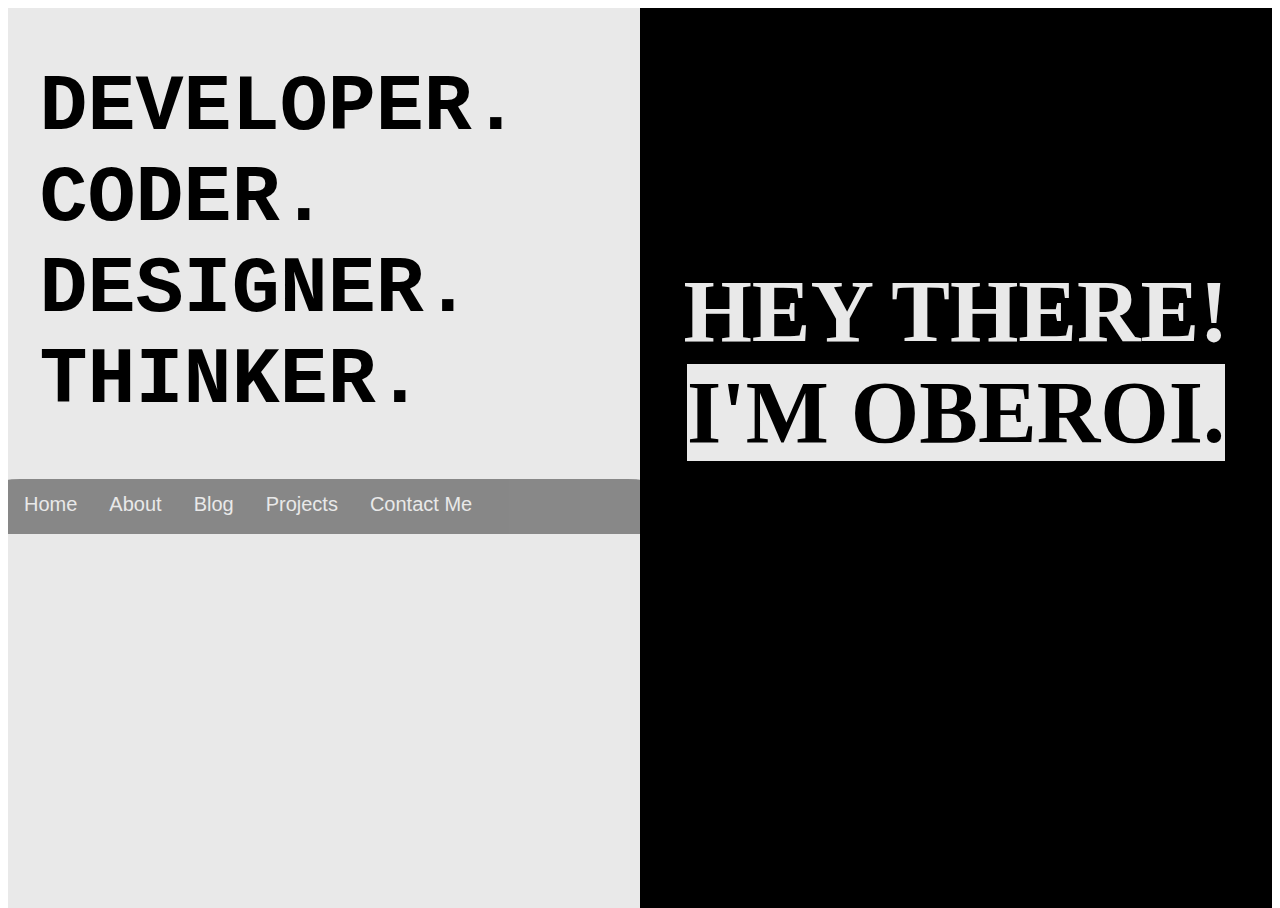
<file: index.html>
<!DOCTYPE html>
    <head>
        <title>

        </title>
        <link rel="stylesheet" type="text/css" href="./styles/style1.css">
    </head>
    <body>
        <div class="outer">
            <div class="inner-left">
                <div class ="myText">
                    <h1 >DEVELOPER.<br />CODER.<br />DESIGNER.<br />THINKER.<br /></h1>
                </div>
                <div class="nav-bar">
                    <button class="nav-bar-btn" onclick="window.location.href='./index.html'">Home</button>
                    <button class="nav-bar-btn" onclick="window.location.href='./about.html'">About</button>
                    <button class="nav-bar-btn" onclick="window.location.href='https://mroberoi.blogspot.com/'">Blog</button>
		            <button class="nav-bar-btn" onclick="window.location.href='./projects.html'">Projects</button>
		            <button class="nav-bar-btn" onclick="window.location.href='./contact.html'">Contact Me</button>
                </div>
            </div>
            <div class="inner-right-main">
                <div class ="myText2">
                    <h3>HEY THERE!<br /><h1 class="mynametext">I'M OBEROI.</h1></h3>
                </div>
            </div>
        </div>
    </body>
</html>
</file>
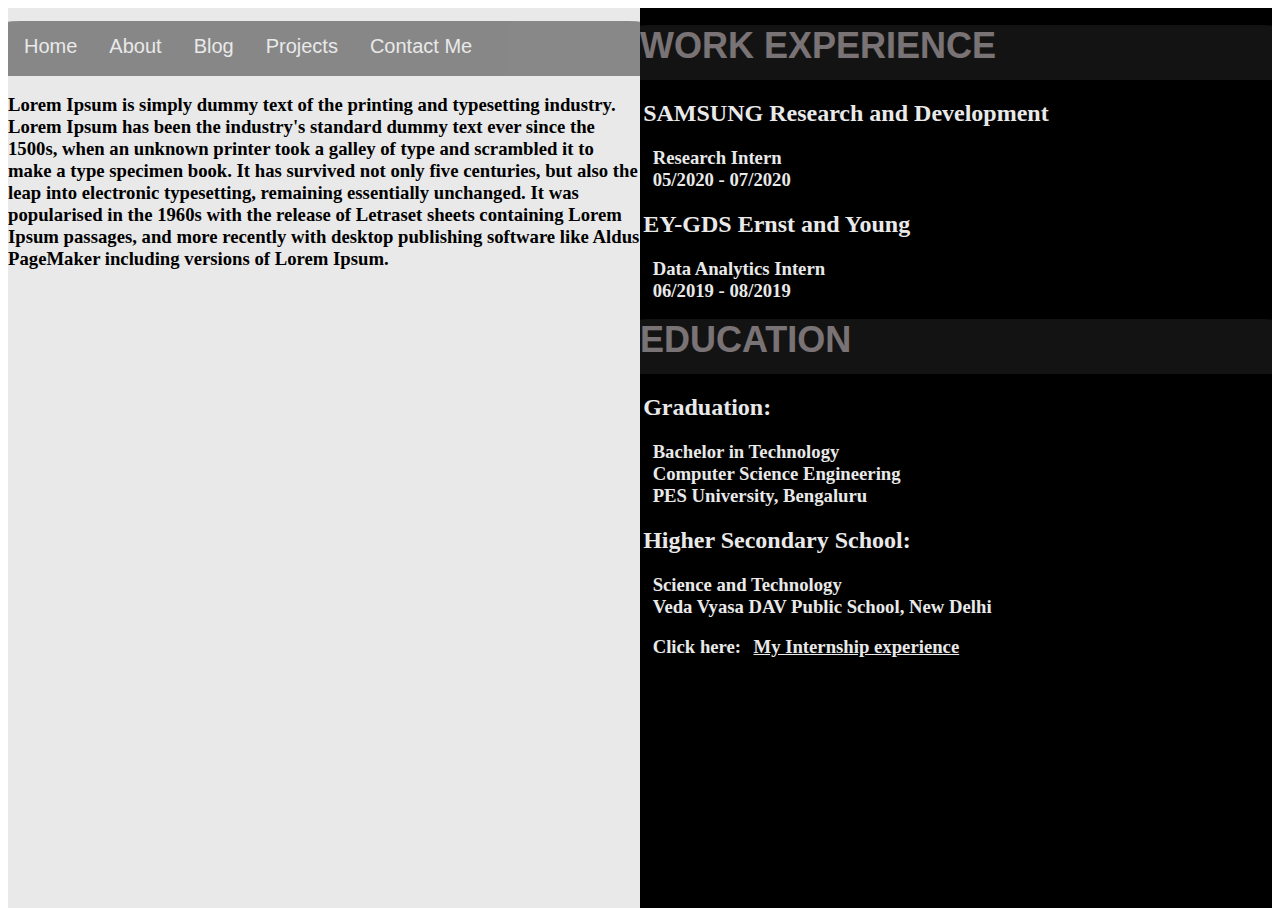
<file: about.html>
<!DOCTYPE html>
    <head>
        <title>

        </title>
        <link rel="stylesheet" type="text/css" href="./styles/style1.css">
    </head>
    <body>
        <div class="outer">
            <div class="inner-left">
                <div class="nav-bar">
                    <button class="nav-bar-btn" onclick="window.location.href='./index.html'">Home</button>
                    <button class="nav-bar-btn" onclick="window.location.href='./about.html'">About</button>
                    <button class="nav-bar-btn" onclick="window.location.href='https://mroberoi.blogspot.com/'">Blog</button>
		            <button class="nav-bar-btn" onclick="window.location.href='./projects.html'">Projects</button>
		            <button class="nav-bar-btn" onclick="window.location.href='./contact.html'">Contact Me</button>
                </div>
                <div class="about-me">
                    <h3>Lorem Ipsum is simply dummy text of the printing and typesetting industry. Lorem Ipsum has been the industry's standard dummy text ever since the 1500s, when an unknown printer took a galley of type and scrambled it to make a type specimen book. It has survived not only five centuries, but also the leap into electronic typesetting, remaining essentially unchanged. It was popularised in the 1960s with the release of Letraset sheets containing Lorem Ipsum passages, and more recently with desktop publishing software like Aldus PageMaker including versions of Lorem Ipsum.</h3>
                </div>
            </div>
            <div class="inner-right">
                <div class="about-title">
                    <h2>WORK EXPERIENCE</h2>
                </div>
                <div class ="about-work">
                    <h2>SAMSUNG Research and Development</h2>
                    <h3>Research Intern<br />05/2020 - 07/2020</h3>
                    <h2>EY-GDS Ernst and Young</h2>
                    <h3>Data Analytics Intern<br />06/2019 - 08/2019</h3>
                </div>
                <div class="about-title">
                    <h2>EDUCATION</h2>
                </div>
                <div class ="about-education">
                    <h2>Graduation:</h2>
                    <h3>Bachelor in Technology<br />Computer Science Engineering <br />PES University, Bengaluru </h3>
                    <h2>Higher Secondary School:</h2>
                    <h3>Science and Technology<br />Veda Vyasa DAV Public School, New Delhi </h3>
                    <h3>Click here:<a href="https://mroberoi.blogspot.com/2020/04/from-scatch-to-top.html">My Internship experience</a></h3>
                </div>
            </div>
        </div>
    </body>
</html>
</file>
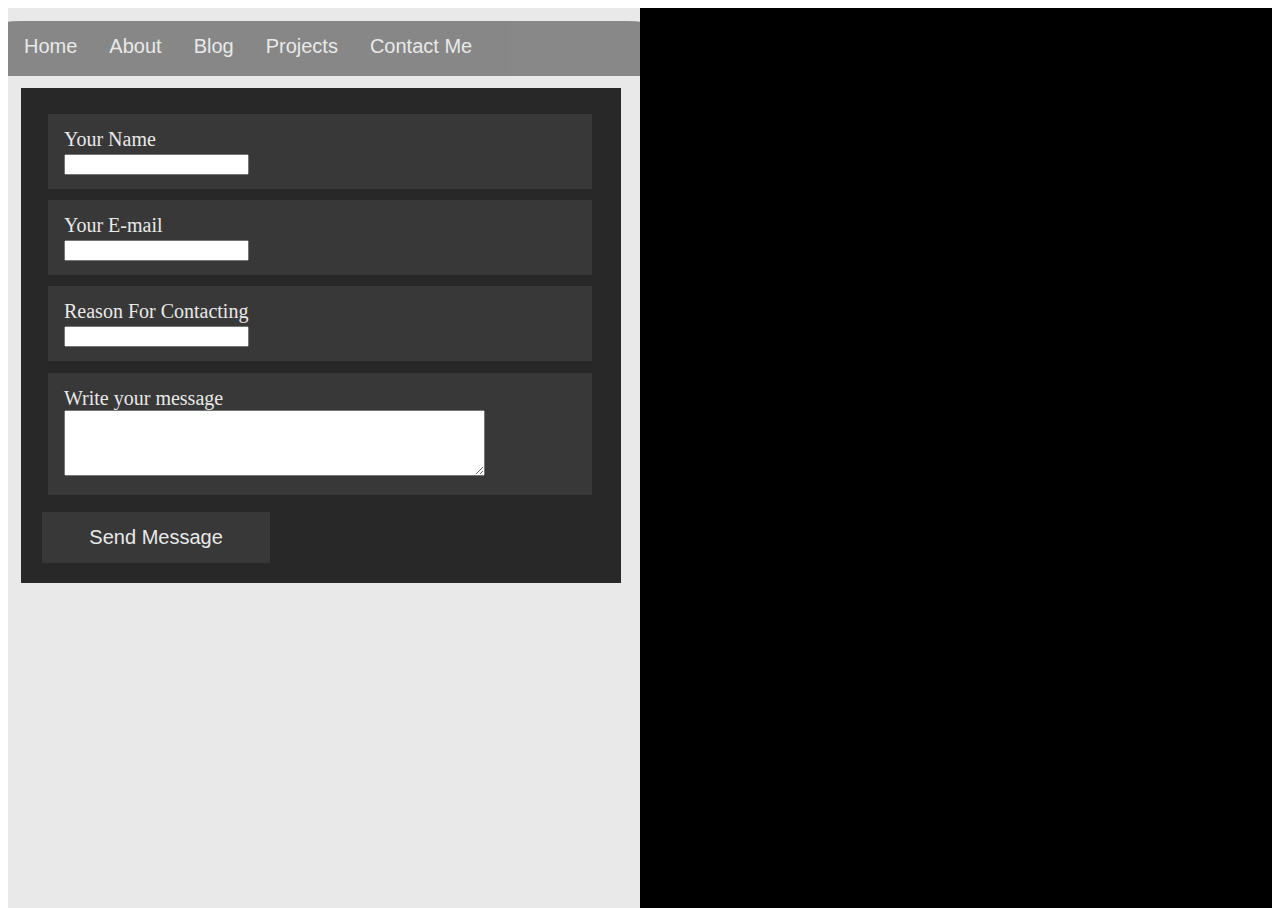
<file: contact.html>
<!DOCTYPE html>
    <head>
        <title>

        </title>
        <link rel="stylesheet" type="text/css" href="./styles/style1.css">
        <script type="text/javascript" src="./scripts/project-script.js"></script>
    </head>
    <body>
        <div class="outer">
            <div class="inner-left">
                <div class="nav-bar">
                    <button class="nav-bar-btn" onclick="window.location.href='./index.html'">Home</button>
                    <button class="nav-bar-btn" onclick="window.location.href='./about.html'">About</button>
                    <button class="nav-bar-btn" onclick="window.location.href='https://mroberoi.blogspot.com/'">Blog</button>
		            <button class="nav-bar-btn" onclick="window.location.href='./projects.html'">Projects</button>
		            <button class="nav-bar-btn" onclick="window.location.href='./contact.html'">Contact Me</button>
				</div>
				<div class='contact-div'>
					<form action="https://mailthis.to/kashish_oberoi1" method="POST" class="contact-form">
						<div class="elem-group">
						<label for="name">Your Name</label><br />
						<input type="text" id="name" name="visitor_name" pattern=[A-Z\sa-z]{3,20} required>
						</div>
						<div class="elem-group">
						<label for="email">Your E-mail</label><br />
						<input type="email" id="email" name="visitor_email"  required>
						</div>
						<div class="elem-group">
						<label for="title">Reason For Contacting</label><br />
						<input type="text" id="title" name="email_title" required  pattern=[A-Za-z0-9\s]{8,60}>
						</div>
						<div class="elem-group">
						<label for="message">Write your message</label><br />
						<textarea id="message" rows="4" cols="50" name="visitor_message"  required></textarea>
						</div>
						<button type="submit" id="submit-btn">Send Message</button>
					</form>
				</div>
            </div>
            <div class="inner-right">
				<!-- <div class="inner-right-main">
					<div class ="myText2">
						<h3>MY SOCIAL NETWORK</h3>
						
					</div>
				</div>
			</div>
			<footer class="social-networks">
				<button class="social-btn social-btn-facebook" oncli></button>
				<button class="social-button social-btn-instagram"></button>
				<button class="social-button social-btn-twitter"></button>
				<button class="social-button social-btn-linkedIn"></button>
				<button class="social-button social-btn-gmail"></button>
			</footer> -->
        </div>
    </body>
</html>
</file>
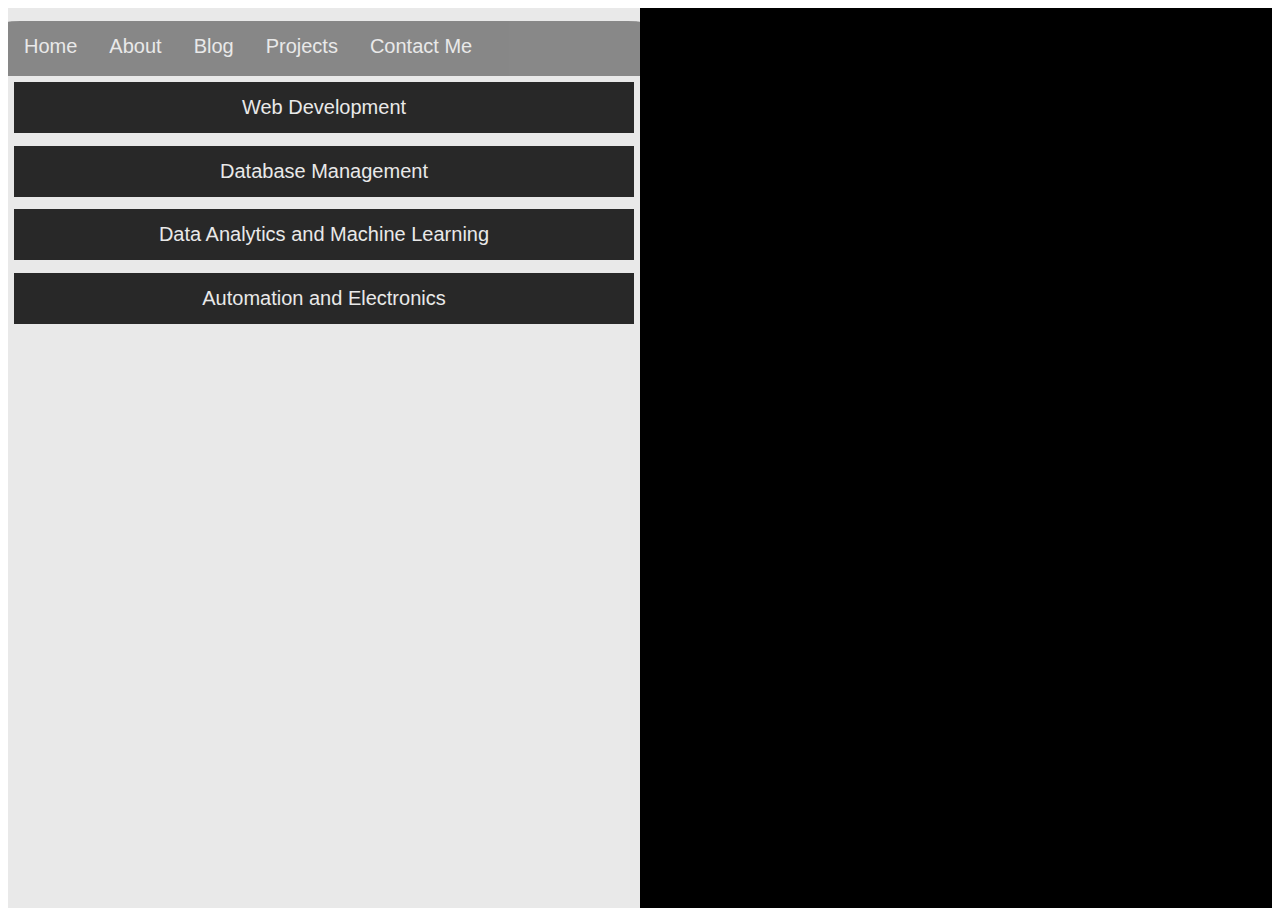
<file: projects.html>
<!DOCTYPE html>
    <head>
        <title>

        </title>
        <link rel="stylesheet" type="text/css" href="./styles/style1.css">
        <script type="text/javascript" src="./scripts/project-script.js"></script>
    </head>
    <body>
        <div class="outer">
            <div class="inner-left">
                <div class="nav-bar">
                    <button class="nav-bar-btn" onclick="window.location.href='./index.html'">Home</button>
                    <button class="nav-bar-btn" onclick="window.location.href='./about.html'">About</button>
                    <button class="nav-bar-btn" onclick="window.location.href='https://mroberoi.blogspot.com/'">Blog</button>
		            <button class="nav-bar-btn" onclick="window.location.href='./projects.html'">Projects</button>
		            <button class="nav-bar-btn" onclick="window.location.href='./contact.html'">Contact Me</button>
                </div>
                <div class="project-topic">
                    <button class="project-topic-btn" onclick="listProjects('0')" id='Web Development'>Web Development</button>
                </div>
                <div class="project-topic">
                    <button class="project-topic-btn" onclick="listProjects('1')" id='Database Management' >Database Management</button>
                </div>
                <div class="project-topic">
                    <button class="project-topic-btn" onclick="listProjects('2')" id= 'Data Analytics and Machine Learning'>Data Analytics and Machine Learning</button>
                </div>
                <div class="project-topic">
                    <button class="project-topic-btn" onclick="listProjects('3')" id='Automation and Electronics'>Automation and Electronics</button>
                </div>
                <h3 id="project-cat-text"></h3>
                <div class="project-category">
                    <div class="project-name">
                        <button class="project-name-btn" onclick="projectDisplay(113001)">Inspire the world</button>
                        <button class="project-name-btn" onclick="projectDisplay(113002)">Travelista: A Travel booking website</button>
                        <button class="project-name-btn" onclick="projectDisplay(113003)">NetFlux: The Movie Recommender System</button>
                    </div>
                    <div class="project-name">
                        <button class="project-name-btn" onclick="projectDisplay(101)">Audio Video Studio</button>
                        <button class="project-name-btn" onclick="projectDisplay(102)">PowerChord: Music Store</button>
                    </div>
                    <div class="project-name">
                        <button class="project-name-btn" onclick="projectDisplay(201)">SmartDate: Dating Recommender System</button>
                        <button class="project-name-btn" onclick="projectDisplay(202)">EY Tax Guide Recommendation System</button>
                        <button class="project-name-btn" onclick="projectDisplay(203)">Lip Motion feature to text conversion</button>
                        <button class="project-name-btn" onclick="projectDisplay(204)">Breast Cancer Classification</button>
                        <button class="project-name-btn" onclick="projectDisplay(205)">Web Traffic Time Series Forecasting</button>
                    </div>
                    <div class="project-name">
                        <button class="project-name-btn" onclick="projectDisplay(301)">Home Automation</button>
                        <button class="project-name-btn" onclick="projectDisplay(302)">Soccer Truck</button>
                    </div>
                </div>
            </div>
            <div class="inner-right">
                <div class="project-main">
                    <div class="project-bin" id="201">
                        <h3>SmartDate: Dating Recommender System</h3>
                        <img src="images/projects/SmartDate.png" width="50%" maxheight = '50%'>
                        <h2>A dating recommendation system: Data mining from 50 regions from around the globe using tinder and OkCupid. Recommendations based on scores using knowledge graph. Used Deep Knowledge-Aware Network and Collaborative filtering for knowledge inference and to make recommendations.</h2>
                        <h2>See Code:<a href="https://github.com/kashishoberoi/SmartDate">Github link</a></h2>
                    </div>
                    <div class="project-bin" id="202">
                        <h3>Tax Guide Query-Response Recommendion System</h3>
                        <img src="images/projects/EY.jpg" width="50%" maxheight = '50%'>
                        <h2>This project was a part of the EY Silver Badge AI Challenge. An interactive system for recommendations from TAX GUIDE was developed using BM25+ model. The data was pre-processed and bag of words approach was combined with the knowledge of n-grams and POS tags. A flask-python based website was deployed on the SAP cloud.</h2>
                        <h2>See Documentation:<a href="https://drive.google.com/open?id=1zT1Rj8ylVvy8yTzbNbN6Zo_YtH2ADjn_">Project Report</a></h2>
                    </div>
                    <div class="project-main">
                        <div class="project-bin" id="203">
                            <h3>Lip Reading</h3>
                            <img src="images/projects/lip-reading.jpg">
                            <h2>This project aims at tracking the lip region based on colour and shape information. This project begins with the videos being shot focused basically to the lip area. The video thus obtained will be segmented to frames which are used for designing and implementing the experimental models. Further, the extracted images will be processed using MATLAB to correlate every lip image to its equivalent syllable. The final output of this system is the text display of the alphabet spoken by the speaker.  The experimental results have been tested on different frames under constraints of illumination condition and head motion.</h2>
                            <h2>See Code:<a href="https://github.com/kashishoberoi/LIP_READING">Github link</a></h2>
                            <h2>See Report:<a href="https://docs.google.com/document/d/1xWLPI2FJ_T_W91uYpKypwHdwfv371N8v_MaXST-SvGQ/edit?usp=sharing">Google Docx</a></h2>
                        </div>
                    </div>
                    <div class="project-main">
                        <div class="project-bin" id="204">
                            <h3>Breast Cancer Classification</h3>
                            <img src="images/projects/breast-cancer-classification.png">
                            <h2>Using Decision Trees and K-means Clustering Machine learning algorithm on Breast Cancer Dataset and classifying testing data as Benign or Malignant tumor (Without using pre-defined model).  </h2>
                            <h2>See Code:<a href="https://github.com/kashishoberoi/Breast-Cancer-Classification">Github link</a></h2>
                            <h2>See Report:<a href="https://docs.google.com/document/d/1IfyTAXEigar6rlp3kQxGaSTxGWTfTR8MStY45clFVUo/edit?usp=sharing">Google Docx</a></h2>
                        </div>
                    </div>
                    <div class="project-main">
                        <div class="project-bin" id="205">
                            <h3>Web Traffic Forecasting</h3>
                            <img src="images/projects/web-traffic-time-series.png">
                            <h2>With the recent advancements in internet technology, there is an urge to effectively forecast web traffic. The forecast will help the web servers to handle web requests efficiently. Here, we are using the Web Traffic Time Series Forecasting dataset by Google to predict future traffic of Wikipedia articles.</h2>
                            <h2>See Code:<a href="https://github.com/kashishoberoi/WebTrafficTimeSeries">Github link</a></h2>
                            <h2>See Blog:<a href="https://webtrafficforecasting.blogspot.com/">WTTF Blog</a></h2>
                        </div>
                    </div>
                    <div class="project-main">
                        <div class="project-bin" id="301">
                            <h3>Home Automation System</h3>
                            <img src="images/projects/2.png">
                            <h2>This project is implemented using Raspberry Pi and the web application using Flask. The Raspberry Pi is connected to several LED’s, which can be switched on and off using buttons on the website. The temperature and humidity DHT11 sensor takes its readings and the values are constantly updated on the website. When the security system is enabled, an Ultrasonic sensor is used to detect any movement, with small distance readings triggering a buzzer.</h2>
                            <h2>See Code:<a href="https://github.com/kashishoberoi/home_automation">Github link</a></h2>
                        </div>
                    </div>
                    <div class="project-main">
                        <div class="project-bin" id="101">
                            <h3>Audio Video Studio</h3>
                            <img src="images/projects/audio-video-store.png">
                            <h2>The project entitled “Audio Video Tapes” which keeps the record as a complete system for a music store. It maintains the database for the store, keeps the record of CD’s/DVD’s sale and purchase, demand, and provides information about the collection of the store. This is a comprehensive software suite consisting of integrated modules for various aspects of the music store. This software aims at reducing the workforce, management and widens the scope of the store. It increases the reliability and portability of database storage.</h2>
                            <h2>See Report:<a href="https://drive.google.com/file/d/15AWBkx-plOn1AiNod4jxFAlbWCW-w6aY/view?usp=sharing">Drive Link</a></h2>
                        </div>
                    </div>
                    <div class="project-main">
                        <div class="project-bin" id="102">
                            <h3>Powerchord: The Music Store</h3>
                            <img src="images/projects/powerchord.png">
                            <h2>Powerchord: The Music Store, the basic idea behind this project is to make a music store like Spotify that we all come across every day. The aim of this project is the development of a sample centralized relational Music store application. The aim of this project is the development of a sample centralized relational. This application has to store information of users and artists with their playlist and music. In this context the functionality is to update, remove and insert records for the different entities. The database is built for the production team and the management's perspective of a Music store.</h2>
                            <h2>See Report:<a href="https://drive.google.com/file/d/1KWHiOFQQGhd8hkkisKQpG7irExsWF_v-/view?usp=sharing">Drive Link</a></h2>
                            <h2>See Code:<a href="https://github.com/kashishoberoi/PowerChord">Github Link</a></h2>
                        </div>
                    </div>

                    <div class="project-main">
                        <div class="project-bin" id="113002">
                            <h3>Travelista</h3>
                            <img src="images/projects/travelista.png">
                            <h2>With this marvelous free responsive travel website template, you can speed up the creation of your agency website. We simply called it, Travelista. Just like the tool goes straight to the point with its name, so it does with its web design. Travelista is ready for all sorts of accommodation businesses, as well as flights, holiday packs and even car rental. You will not find it difficult altering the template to your business due to its simplicity.</h2>
                            <h2>See website:<a href="https://kashishoberoi.github.io/Travelista/">Travelista</a></h2>
                        </div>
                    </div>
                    <div class="project-main">
                        <div class="project-bin" id="113001">
                            <h3>Inspire The World</h3>
                            <img src="images/projects/inspire-the-world.png">
                            <h2>With this marvelous free responsive travel website template, you can speed up the creation of your agency website. We simply called it, Travelista. Just like the tool goes straight to the point with its name, so it does with its web design. Travelista is ready for all sorts of accommodation businesses, as well as flights, holiday packs and even car rental. You will not find it difficult altering the template to your business due to its simplicity.</h2>
                            <h2>See website:<a href="https://kashishoberoi.github.io/Inspire-The-World/">Inspire The World</a></h2>
                        </div>
                    </div>

                    <div class="project-main">
                        <div class="project-bin" id="113003">
                            <h3>NetFlux: The Movie Recommender System</h3>
                            <img src="images/projects/netflux.png">
                            <h2>Movies are the best source of entertainment of this era and specially during the quarantine time. Many of us find it difficult to decide which movie to watch and so we decided to make a recommender system for us to better judge which movie we are more likely to love. In this project we are going to use Machine Learning Algorithms to recommend movies to users based on genres and user ratings. We have used Collaborative Filtering and K means clustering to recommend movies to the users.</h2>
                            <h2>See code:<a href="https://github.com/kashishoberoi/MovieRecommendationSystem">Github Link</a></h2>
                            <h2>See code:<a href="https://drive.google.com/file/d/1AKxdbdSpkl_WAyxmIdbP19RYqJzeSf3E/view">Project Presentation</a></h2>
                        </div>
                    </div>


                </div>
            </div>
        </div>
    </body>
</html>
</file>
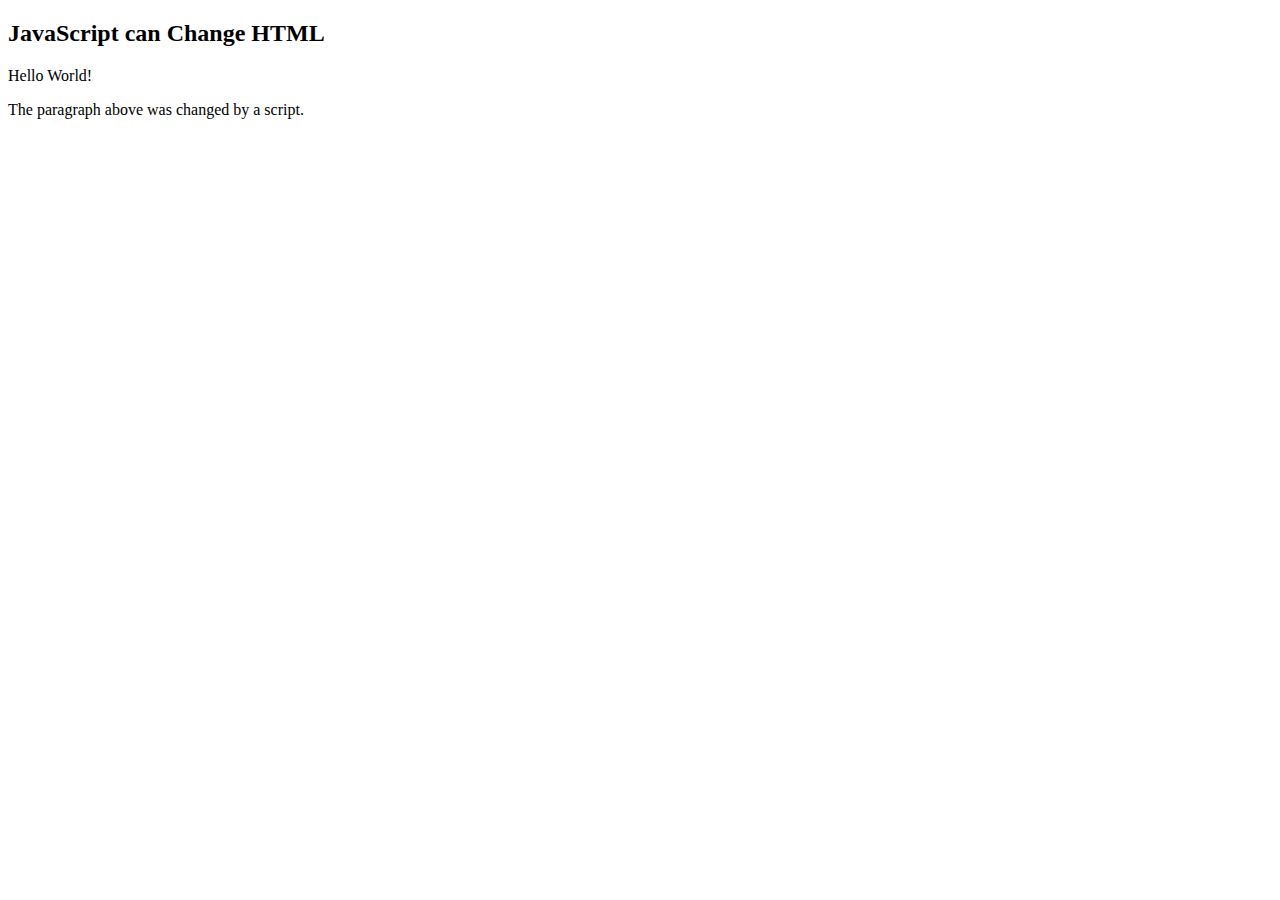
<file: scripts/test.html>
<!DOCTYPE html>
<html>
<body>

<h2>JavaScript can Change HTML</h2>

<p id="p1">Hello World!</p>

<script>
alert(document.getElementById("p1").innerHTML);
</script>

<p>The paragraph above was changed by a script.</p>

</body>
</html>
</file>
<file: styles/style1.css>
html, body {
    height: 100%;
  }
  body {
    display: flex;
  }  
.outer {
    width: 100%;
    float: left;
    margin-left: 0%;
    margin-top: 0%;
    background-color: black;
  }
  .inner-left {
    float: left;
    height: 100%;
    background-color: #E9E9E9;
    width: 50%;
  }
  .inner-right-main
  {
      align-items: center;
      text-align: center;
  }
  .inner-right
  {
     margin-top: 0%;
     margin-left: 50%;
  }
  .nav-bar{
      margin-top: 2%;
	border-top-right-radius: 2%;
	border-top-left-radius: 2%;
	height: 55px;
	width: 100%;
	opacity: 50%;
	background-color: 	#282828;
}
.nav-bar-btn, .nav-bar-btn-drop, .dropdown{
	background-color: transparent;
	color: #E9E9E9;
	size: 100%;
	font-size: 20px;
	text-align: center;
	padding: 14px 16px;
	 float: left;
	 border: 0px;
}
.nav-bar button:hover{
  font-weight: bold;
  box-shadow: 0 12px 16px 0 rgba(0,0,0,0.24), 0 17px 50px 0 rgba(0,0,0,0.19);
}
.nav-bar button:focus, .nav-bar-btn-active{
	border: 2px solid #383838;
  background-color:#484848;
}
.nav-bar-name{
	display: inline;
	color: black;
}
.myText
{
    margin: 5% 5% 5% 5%;
    font-family: "Lucida Console", Courier, monospace;
    font-size: 2.5em;
}
.myText2
{
    /* margin-left: %; */
    margin-top: 20%;
    align-self: center;
}
.center-div
{
    
}
.myText2 *
{
    color: #E9E9E9;
    font-size: 5.5em;
    display: inline;
}
.mynametext
{
    background-color: #E9E9E9;
    color: black;
    max-width: max-content;
    display: inline;
    font-size: 5.5em;
}
.about-education *, .about-work *
{
    color: #E9E9E9;
    margin-left: 2%;
}
.about-title
{
    border-top-right-radius: 2%;
	border-top-left-radius: 2%;
    font-family: Arial, Helvetica, sans-serif;
	height: 55px;
	width: 100%;
	opacity: 48%;
    background-color: 	#282828;
    color: lavenderblush;
    font-size: 1.5em;
    margin-top: -2%;
}
.about-education>h2 , .about-work>h2
{
    margin-left: 0.5%;
}
.project-topic-btn, .project-topic-drop, .dropdown{
  background-color: #282828;
  color: #E9E9E9;
  size: 100%;
  font-size: 20px;
  text-align: center;
  padding: 14px 16px;
    width: 98%;
   border: 0px;
   margin: 1% 1% ;
}
.project-topic button:hover{
font-weight: bold;
box-shadow: 0 12px 16px 0 rgba(0,0,0,0.24), 0 17px 50px 0 rgba(0,0,0,0.19);
}
.project-topic button:focus, .project-topic-btn-active{
  border: 2px solid #383838;
background-color:#484848;
}
.project-topic-name{
  display: inline;
  color: black;
}
.project-name-btn{
    display: none;
    background-color: #282828;
    color: #E9E9E9;
    size: 100%;
    font-size: 20px;
    text-align: center;
    padding: 14px 16px;
      width: 50%;
     border: 0px;
     margin: 1% 1% ;
}
#project-cat-text
{
    margin-left: 2%;
    font-family: Arial, Helvetica, sans-serif;
}

.elem-group
{
    background-color: #383838;
    color: #E9E9E9;
    size: 100%;
    font-size: 20px;
    /* text-align: center; */
    padding: 14px 16px;
      width: 90%;
     border: 0px;
     margin: 2% 2% ;
}
.contact-div
{
    background-color: #282828;
    color: #E9E9E9;
    size: 100%;
    font-size: 20px;
    /* text-align: center; */
    padding: 14px 16px;
      width: 90%;
     border: 0px;
     margin: 2% 2% ;
}
#submit-btn
{
    background-color: #383838;
    color: #E9E9E9;
    size: 100%;
    font-size: 20px;
    /* text-align: center; */
    padding: 14px 16px;
      width: 40%;
     border: 0px;
     margin: 1% 1% ;
}
.project-bin > h3
{
    font-size: 2.5em;
    font-family: Arial, Helvetica, sans-serif;
    color: ivory;
    margin: 2%;
}
.project-bin > img
{
    display: block;
    margin-left: auto;
    margin-right: auto;
      max-height: 20em;
      max-width: 80%;
}
.project-bin
{
    display: none;
    margin-left: 2%;
    color: ivory;
}
.project-bin > h2
{
    font-size: 1.2em;
    font-family: 'Trebuchet MS', 'Lucida Sans Unicode', 'Lucida Grande', 'Lucida Sans', Arial, sans-serif;
}
footer{
  position: fixed;
  left: 0;
  bottom: 0;
  margin: 0.5%;
  width: inherit;
  }

  .social-btn-facebook
  {
    background: url('./../images/icons/facebook.jpg');
    background-size: 2em;
    background-repeat: no repeat;
    background-size: 100%;
    width:2em;
    height:2em;
    border:0;
  }

  .social-btn-instagram
  {
    background: url('./../images/icons/instagram.jpg');
    background-size: 2em;
    background-repeat: no repeat;
    background-size: 100%;
    width:2em;
    height:2em;
    border:0;
  }

  .social-btn-gmail
  {
    background: url('./../images/icons/gmail.png');
    background-size: 2em;
    background-repeat: no repeat;
    background-size: 100%;
    width:2em;
    height:2em;
    border:0;
  }
  .social-btn-twitter
  {
    background: url('./../images/icons/twitter.png');
    background-size: 2em;
    background-repeat: no repeat;
    background-size: 100%;
    width:2em;
    height:2em;
    border:0;
  }
  .social-btn-linkedIn
  {
    background: url('./../images/icons/linkedIn.png');
    background-size: 2em;
    background-repeat: no repeat;
    background-size: 100%;
    width:2em;
    height:2em;
    border:0;
  }
</file>
